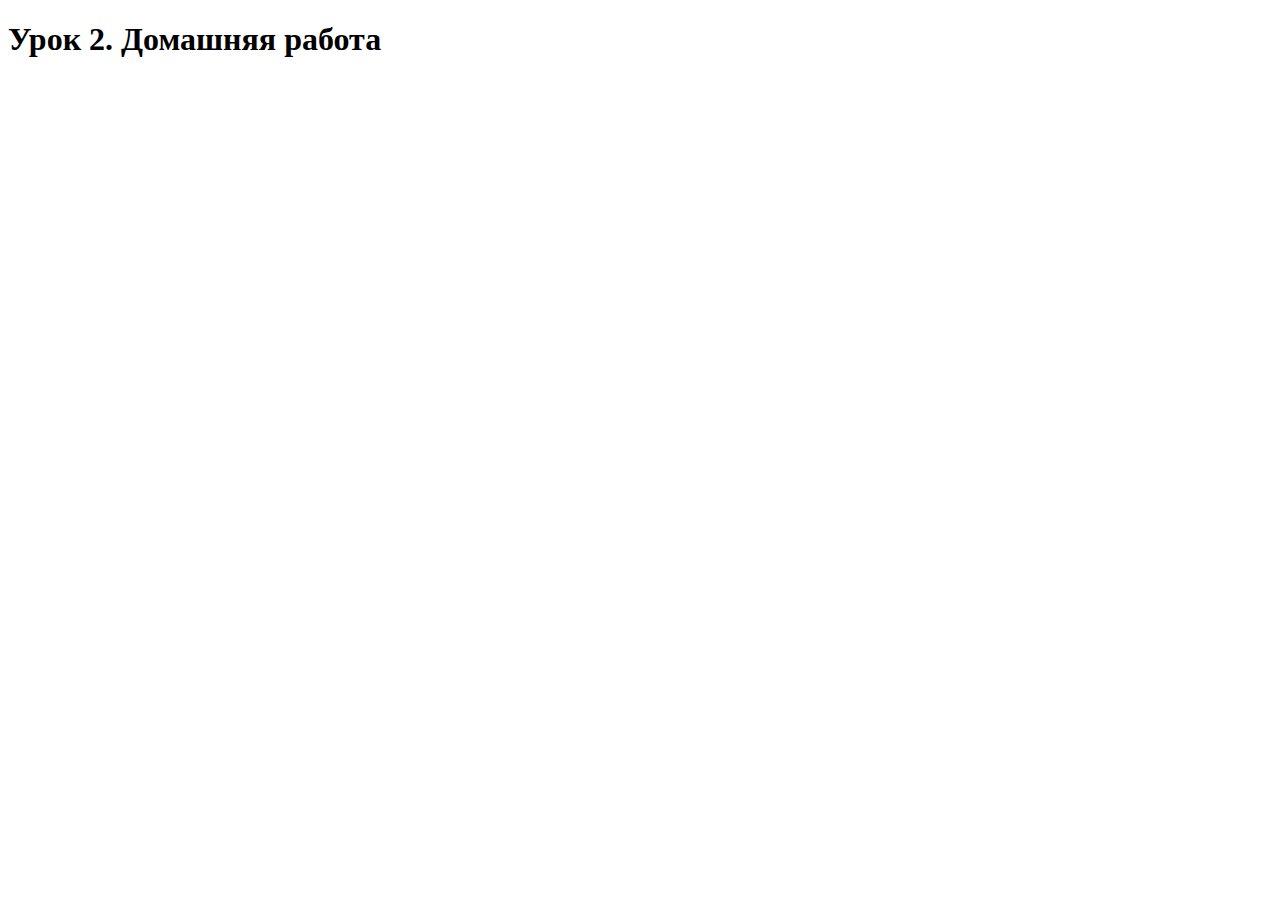
<file: 02/index.html>
<!doctype html>
<html>
    <head>
        <title>Урок 2. Домашняя работа</title>
        <meta charset="utf-8" />
    </head>
    <body>
        <h1>Урок 2. Домашняя работа</h1>
        <script src="js/script.js"></script>
    </body>
</html>
</file>
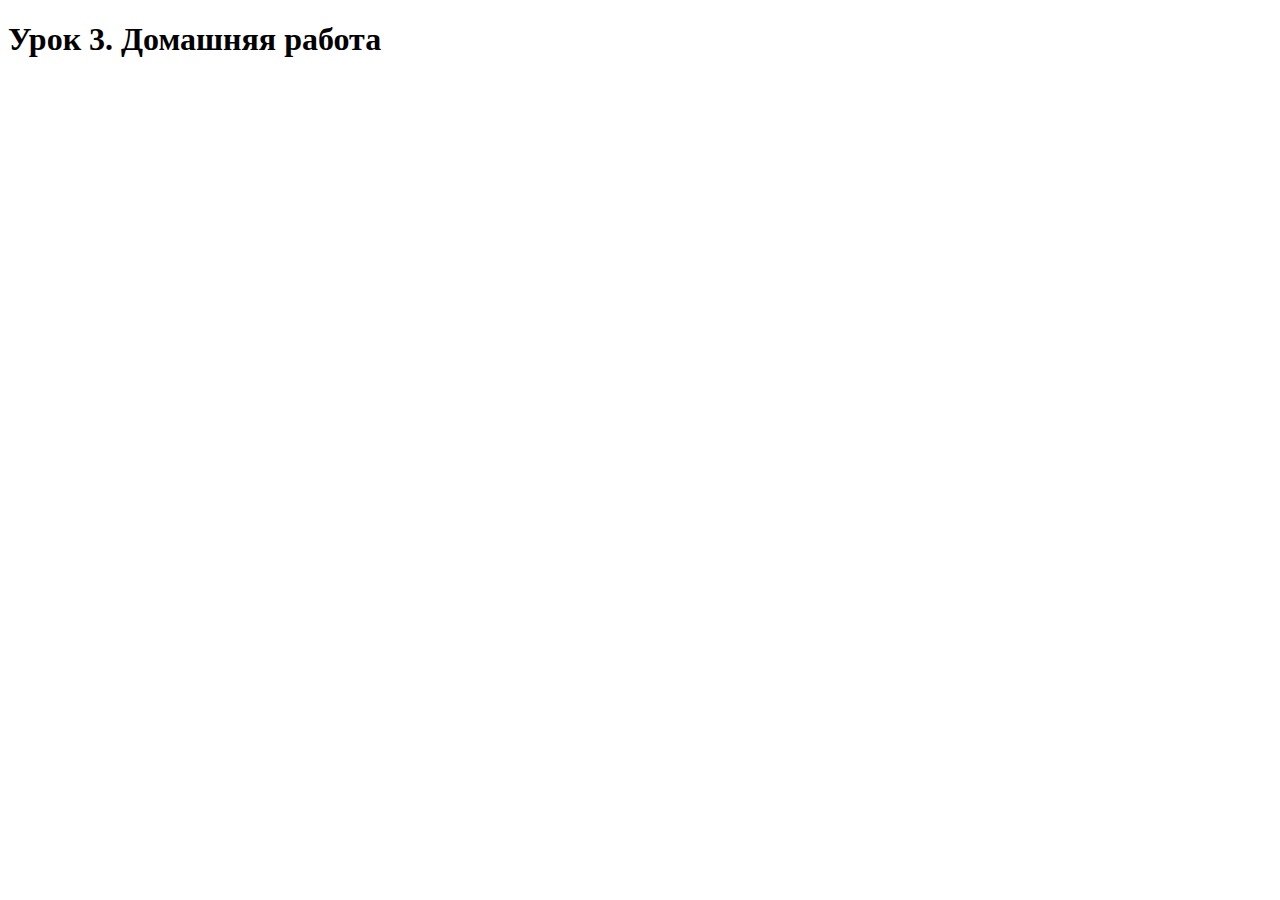
<file: 03/index.html>
<!doctype html>
<html>
    <head>
        <title>Урок 3. Домашняя работа</title>
        <meta charset="utf-8" />
    </head>
    <body>
        <h1>Урок 3. Домашняя работа</h1>
        <script src="js/script_1.js"></script>
        <script src="js/script_2.js"></script>
    </body>
</html>
</file>
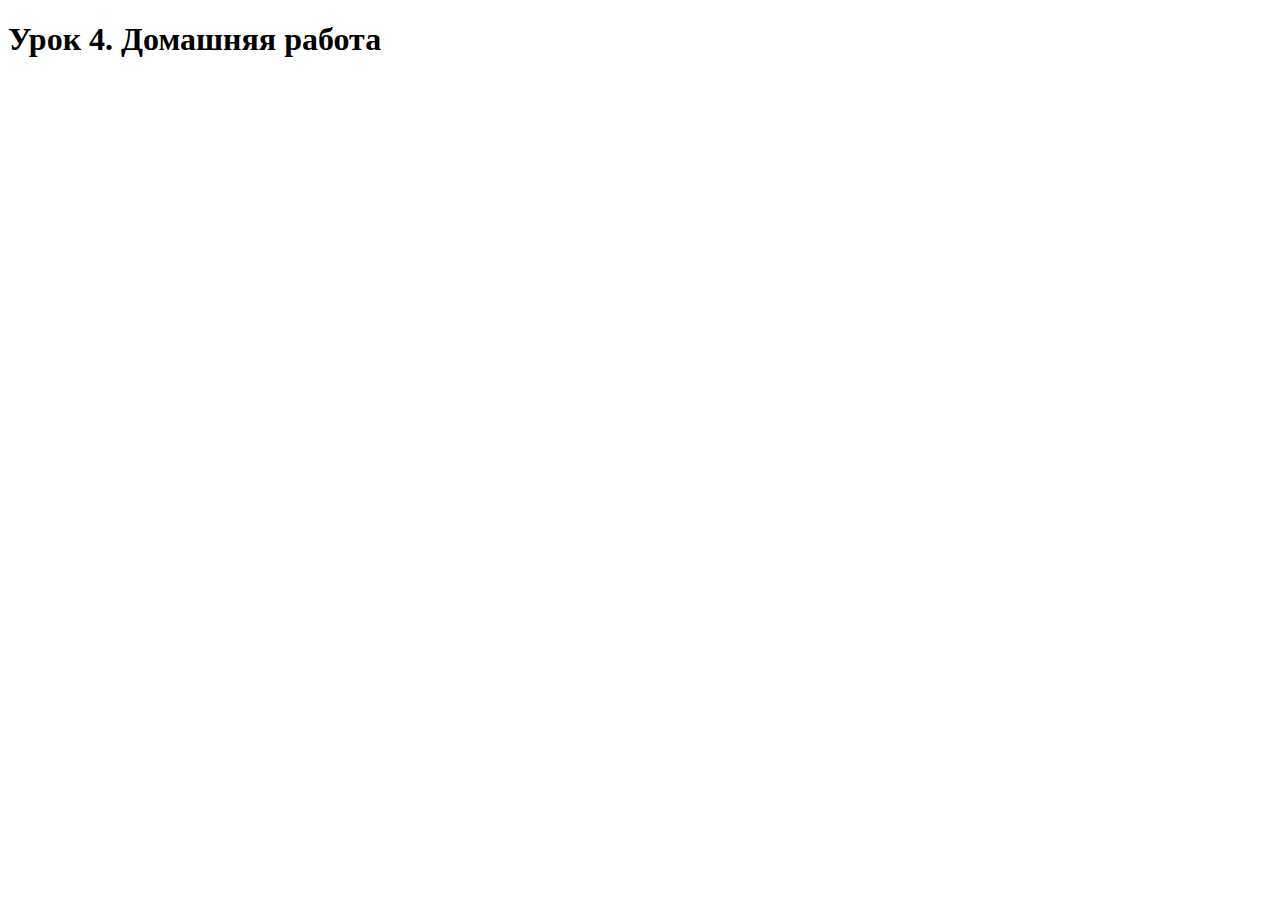
<file: 04/index.html>
<!doctype html>
<html>
    <head>
        <title>Урок 4. Домашняя работа</title>
        <meta charset="utf-8" />
    </head>
    <body>
        <h1>Урок 4. Домашняя работа</h1>
        <script src="js/script1.js"></script>
        <script src="js/script2.js"></script>
        <script src="js/script3.js"></script>
    </body>
</html>
</file>
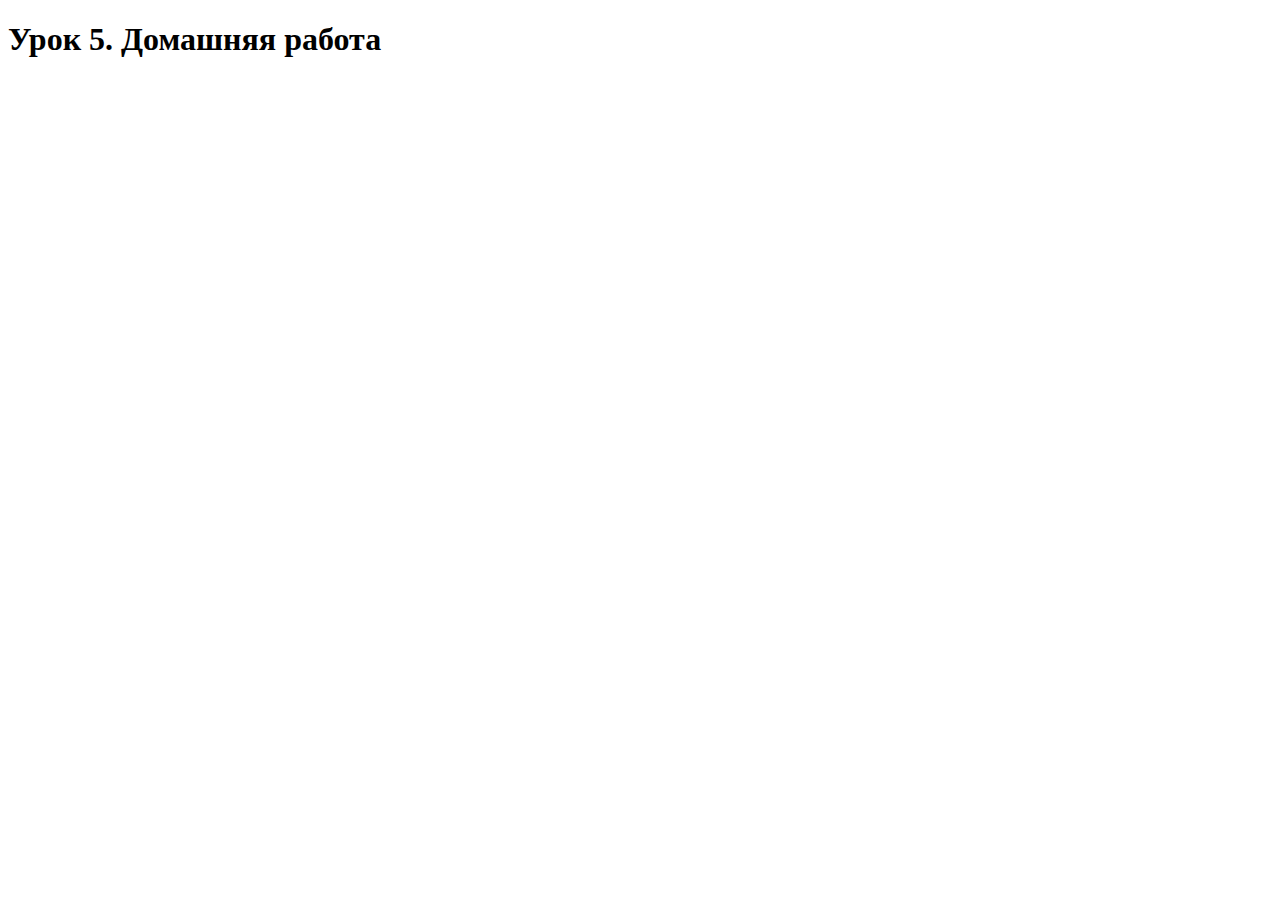
<file: 05/index.html>
<!doctype html>
<html>
    <head>
        <title>Урок 5. Домашняя работа</title>
        <meta charset="utf-8" />
    </head>
    <body>
        <h1>Урок 5. Домашняя работа</h1>
        <script src="js/script1.js"></script>
        <script src="js/script2.js"></script>
        <script src="js/script3.js"></script>
    </body>
</html>
</file>
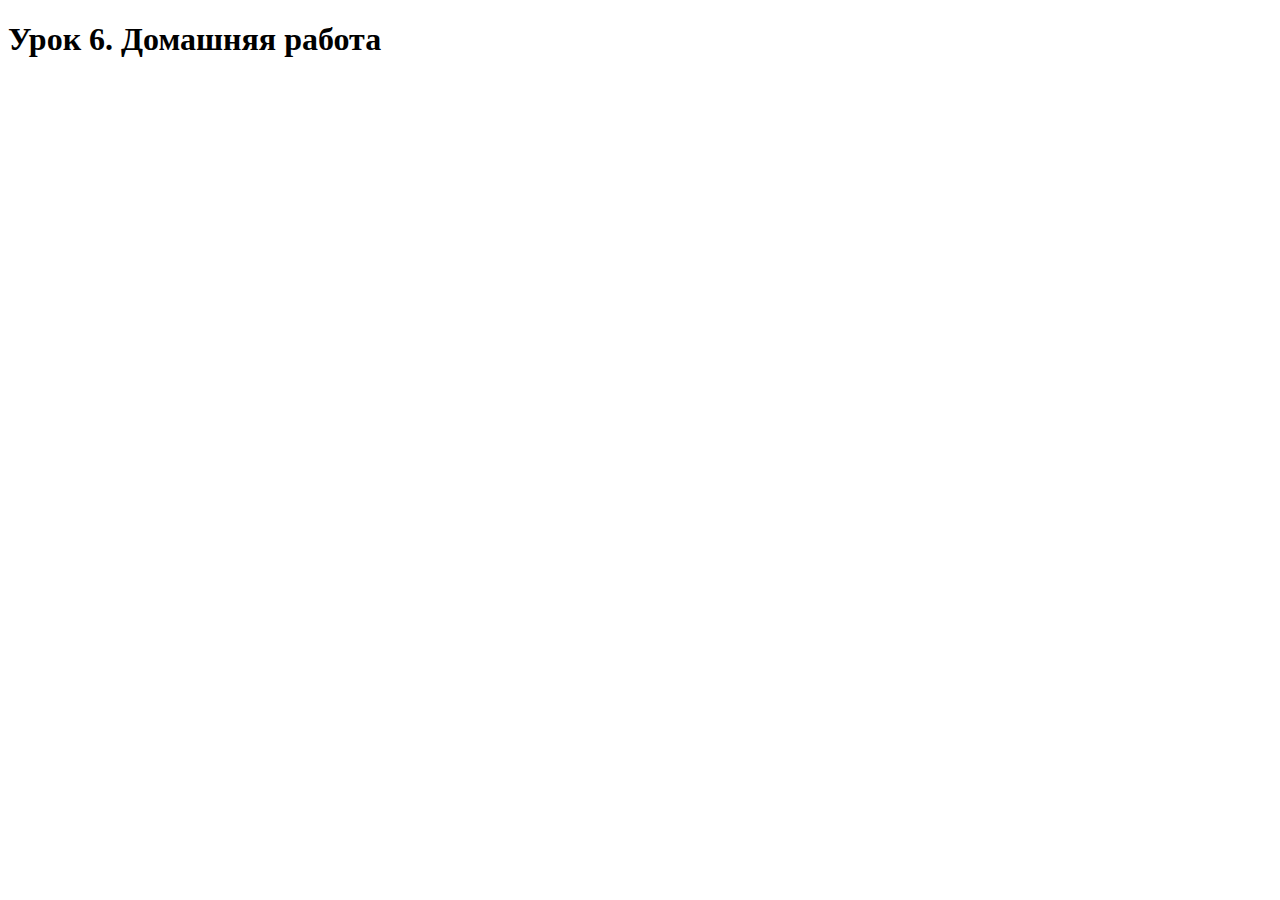
<file: 06/index.html>
<!doctype html>
<html>
    <head>
        <title>Урок 6. Домашняя работа</title>
        <meta charset="utf-8" />
    </head>
    <body>
        <h1>Урок 6. Домашняя работа</h1>
        <script src="js/script1.js"></script>
        <script src="js/script2.js"></script>
        <script src="js/script3.js"></script>
    </body>
</html>
</file>
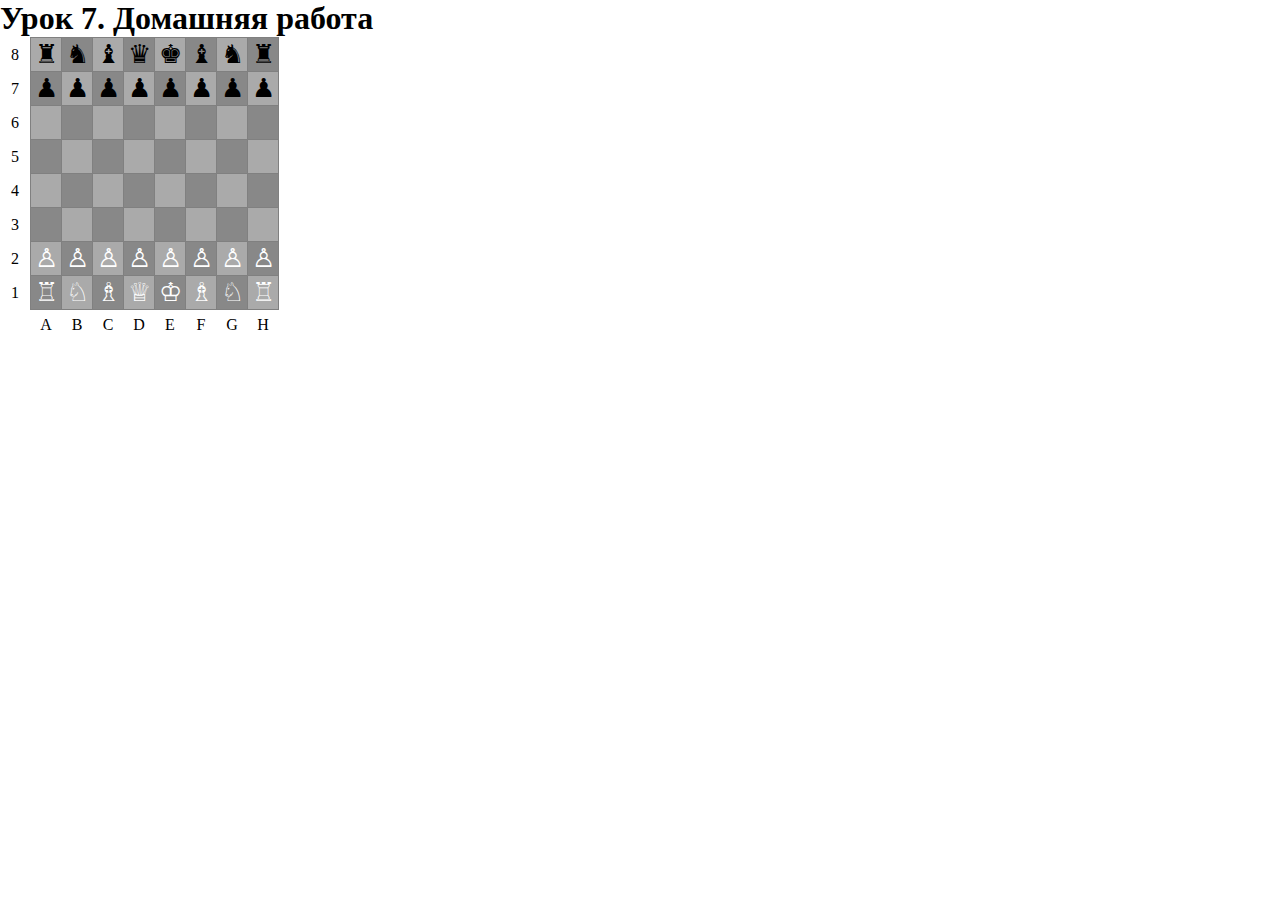
<file: 07/index.html>
<!doctype html>
<html>
    <head>
        <title>Урок 7. Домашняя работа</title>
        <meta charset="utf-8" />
        <link href="css/style.css" rel="stylesheet"/>
    </head>
    <body>
        <h1>Урок 7. Домашняя работа</h1>

        <div id="board">

        </div>

        <script src="js/script1.js"></script>
        <!-- <script src="js/script2.js"></script>
             <script src="js/script3.js"></script> -->
    </body>
</html>
</file>
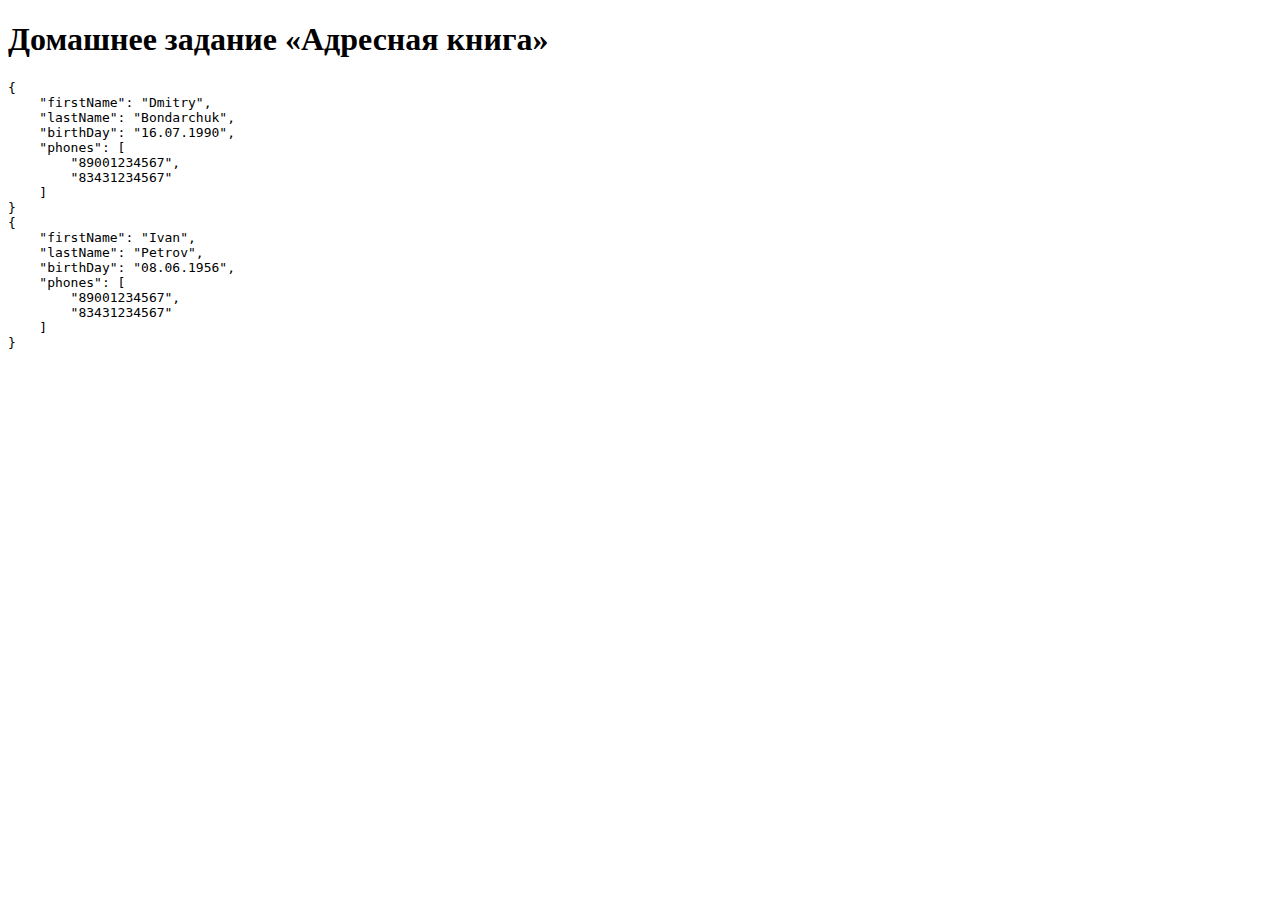
<file: addressbook/index.html>
<!doctype html>
<html>
    <head>
        <title>Домашнее задание &laquo;Адресная книга&raquo;</title>
        <meta charset="utf-8" />
    </head>
    <body>
        <h1>Домашнее задание &laquo;Адресная книга&raquo;</h1>
        <pre id="output"></pre>
        <script src="js/script.js"></script>
    </body>
</html>
</file>
<file: 07/css/style.css>
* {
    padding: 0;
    margin: 0;
}

#board table {
    border-collapse: collapse;
}

#board .square {
    width: 30px;
    height: 33px;
    border: 1px solid grey;
    line-height: 30px;
    text-align: center;
    font-size: 26px;
}

#board .white {
    background: #aaa;
}

#board .black {
    background: #888;
}

#board .w {
    color: #fff;
}

#board .b {
    color: #000;
}

/* #board .square::before { */
/*     content: ' '; */
/* } */

#board .w.pawn::before {
    content: '♙';
}

#board .w.rook::before {
    content: '♖';
}

#board .w.knight::before {
    content: '♘';
}

#board .w.bishop::before {
    content: '♗';
}

#board .w.queen::before {
    content: '♕';
}

#board .w.king::before {
    content: '♔';
}

#board .b.pawn::before {
    content: '♟';
}

#board .b.rook::before {
    content: '♜';
}

#board .b.knight::before {
    content: '♞';
}

#board .b.bishop::before {
    content: '♝';
}

#board .b.queen::before {
    content: '♛';
}

#board .b.king::before {
    content: '♚';
}

#board .caption {
    width: 30px;
    height: 30px;
    line-height: 30px;
    text-align: center;
}
</file>
